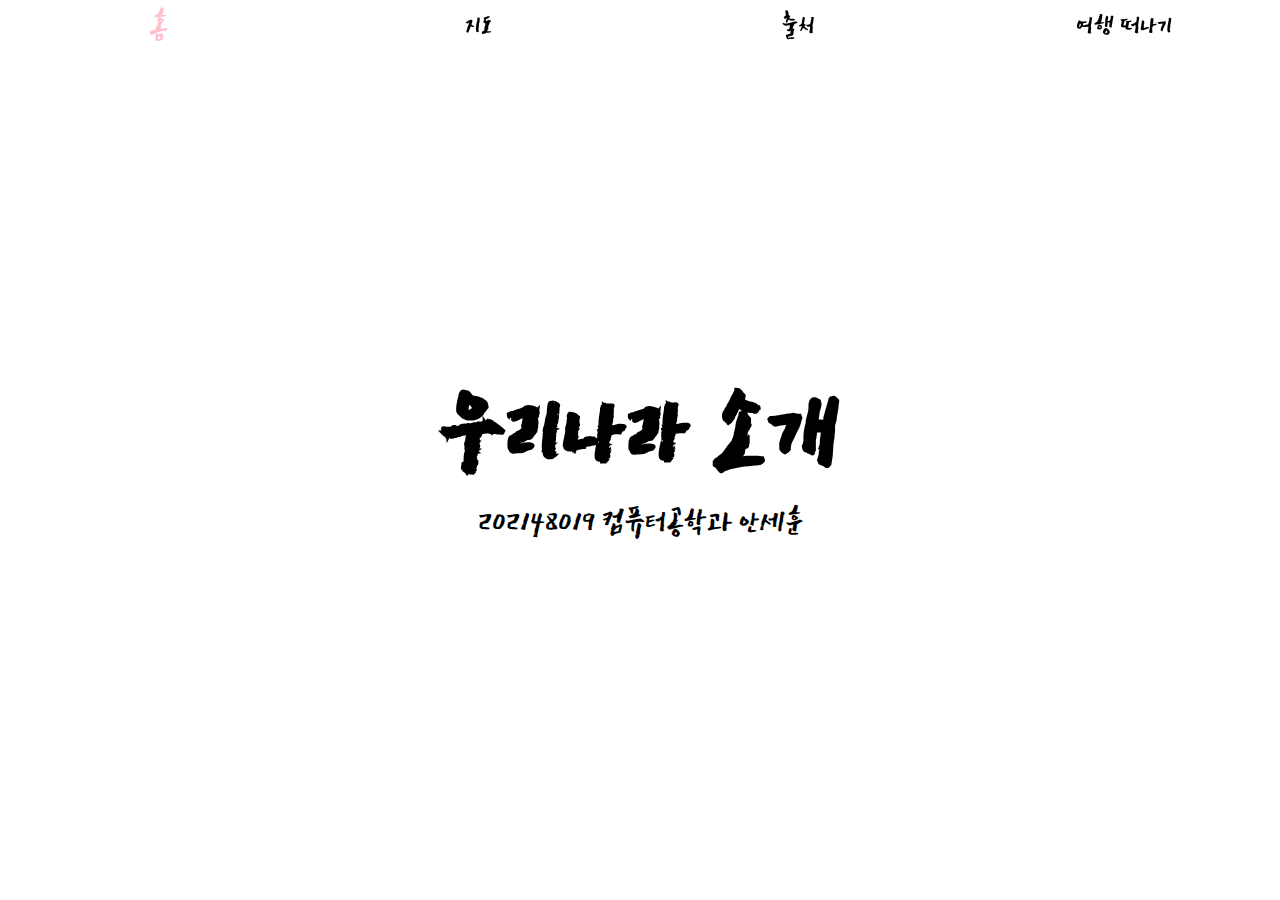
<file: index.html>
<html xmlns="http://www.w3.org/1999/xhtml">
    <style>
        *{
            margin : 0;
            padding : 0;
            font-family: 'East Sea Dokdo', cursive;
        }
    #btn_group button{
        border: 0px;
        background-color: transparent;
        background-image: none !important;
        text-align: center;
        font-size : 30px;
        color : black;
        position : fixed;
        top : 0%;
        z-index: 1;
    }
    #btn_group :nth-child(1){
        left: 0%;
        width: 25%;
        height: 50px;
        margin-left: -2px;
        margin-right: -2px;
    }
    #btn_group :nth-child(2){
        left: 25%;
        width: 25%;
        height: 50px;
        margin-left: -2px;
        margin-right: -2px;
    }
    #btn_group :nth-child(3){
        left: 50%;
        width: 25%;
        height: 50px;
        margin-left: -2px;
        margin-right: -2px;
    }
    #btn_group :nth-child(4){
        left: 75%;
        width: 26%;
        height: 50px;
        margin-left: -2px;
        margin-right: -2px;
    }
    #btn_group button:hover{
        background-color : white;
        color : pink;
        font-size: 35px;
    }
    .box01{
        width: 100%;
        height: 100vh; 
        position: relative;
    }
    .box01::before{
        content: "";
        background: url(https://images.unsplash.com/photo-1540175496787-f3afe88ebc00?ixlib=rb-1.2.1&raw_url=true&q=80&fm=jpg&crop=entropy&cs=tinysrgb&ixid=MnwxMjA3fDB8MHxwaG90by1wYWdlfHx8fGVufDB8fHx8&auto=format&fit=crop&w=1722);
        background-repeat: no-repeat;
        background-size: cover;
        opacity: 0.6;
        position: absolute;
        top: 0%;
        left: 0%;
        right: 0%;
        bottom: 0%;
    }
    .box01 h1{
    color: rgb(0,0,0);
    text-align: center;
    top: 40%;  
    position: relative;
    font-size: 7em;
    }
    .box01 p{
        color: rgb(0,0,0);
        text-align: center;
        top: 40%;
        position: relative;
        font-size: 35px;
    }

    </style>
    <head>
        <title>homepage</title>
        <meta charset="utf-8">
        <link rel="preconnect" href="https://fonts.googleapis.com">
        <link rel="preconnect" href="https://fonts.gstatic.com" crossorigin> 
        <link href="https://fonts.googleapis.com/css2?family=East+Sea+Dokdo&display=swap" rel="stylesheet">
        <meta http-equiv="Expires" content="Mon, 06 Jan 1990 00:00:01 GMT" />
        <meta http-equiv="Expires" content="-1" />
        <meta http-equiv="Pragma" content="no-cache" />
        <meta http-equiv="Cache-Control" content="no-cache" />
    </head>
    <body>
        <div class="box01">
            <h1>
                우리나라 소개
            </h1>
            <p>
                202148019 컴퓨터공학과 안세훈
            </p>
        </div>
        <div id = "btn_group">
            <button type="button" onclick="location.href='mainBtn/home.html'">
                홈
            </button>
            <button type="button" onclick="location.href='mainBtn/map.html'">
                지도
            </button>
            <button type="button" onclick="location.href='mainBtn/info.html'">
                출처
            </button>
            <button tpye="button" onclick="location.href='mainBtn/locations/서울.html'">
                여행 떠나기
            </button>
        </div>
    </body>
</html>
</file>
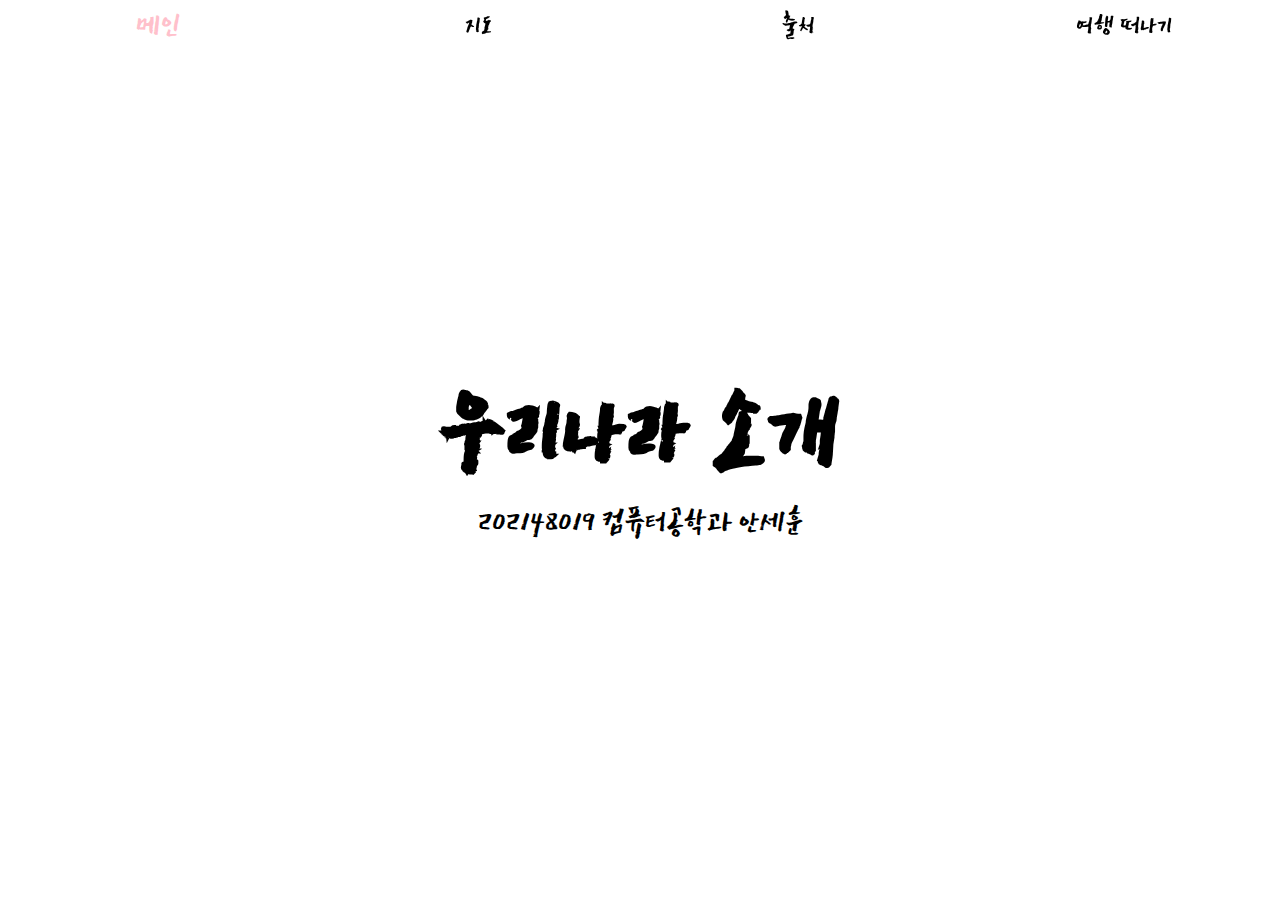
<file: Intro.html>
<html xmlns="http://www.w3.org/1999/xhtml">
    <style>
        *{
            margin : 0;
            padding : 0;
            font-family: 'East Sea Dokdo', cursive;
        }
    #btn_group button{
        border: 0px;
        background-color: transparent;
        background-image: none !important;
        text-align: center;
        font-size : 30px;
        color : black;
        position : fixed;
        top : 0%;
        z-index: 1;
    }
    #btn_group :nth-child(1){
        left: 0%;
        width: 25%;
        height: 50px;
        margin-left: -2px;
        margin-right: -2px;
    }
    #btn_group :nth-child(2){
        left: 25%;
        width: 25%;
        height: 50px;
        margin-left: -2px;
        margin-right: -2px;
    }
    #btn_group :nth-child(3){
        left: 50%;
        width: 25%;
        height: 50px;
        margin-left: -2px;
        margin-right: -2px;
    }
    #btn_group :nth-child(4){
        left: 75%;
        width: 26%;
        height: 50px;
        margin-left: -2px;
        margin-right: -2px;
    }
    #btn_group button:hover{
        background-color : white;
        color : pink;
        font-size: 35px;
    }
    .box01{
        width: 100%;
        height: 100vh; 
        position: relative;
    }
    .box01::before{
        content: "";
        background: url(https://images.unsplash.com/photo-1540175496787-f3afe88ebc00?ixlib=rb-1.2.1&raw_url=true&q=80&fm=jpg&crop=entropy&cs=tinysrgb&ixid=MnwxMjA3fDB8MHxwaG90by1wYWdlfHx8fGVufDB8fHx8&auto=format&fit=crop&w=1722);
        background-repeat: no-repeat;
        background-size: cover;
        opacity: 0.6;
        position: absolute;
        top: 0%;
        left: 0%;
        right: 0%;
        bottom: 0%;
    }
    .box01 h1{
    color: rgb(0,0,0);
    text-align: center;
    top: 40%;  
    position: relative;
    font-size: 7em;
    }
    .box01 p{
        color: rgb(0,0,0);
        text-align: center;
        top: 40%;
        position: relative;
        font-size: 35px;
    }

    </style>
    <head>
        <title>homepage</title>
        <meta charset="utf-8">
        <link rel="preconnect" href="https://fonts.googleapis.com">
        <link rel="preconnect" href="https://fonts.gstatic.com" crossorigin> 
        <link href="https://fonts.googleapis.com/css2?family=East+Sea+Dokdo&display=swap" rel="stylesheet">
        <meta http-equiv="Expires" content="Mon, 06 Jan 1990 00:00:01 GMT" />
        <meta http-equiv="Expires" content="-1" />
        <meta http-equiv="Pragma" content="no-cache" />
        <meta http-equiv="Cache-Control" content="no-cache" />
    </head>
    <body>
        <div class="box01">
            <h1>
                우리나라 소개
            </h1>
            <p>
                202148019 컴퓨터공학과 안세훈
            </p>
        </div>
        <div id = "btn_group">
            <button type="button" onclick="location.href='mainBtn/main.html'">
                메인
            </button>
            <button type="button" onclick="location.href='mainBtn/map.html'">
                지도
            </button>
            <button type="button" onclick="location.href='mainBtn/info.html'">
                출처
            </button>
            <button tpye="button" onclick="location.href='mainBtn/locations/서울.html'">
                여행 떠나기
            </button>
        </div>
    </body>
</html>
</file>
